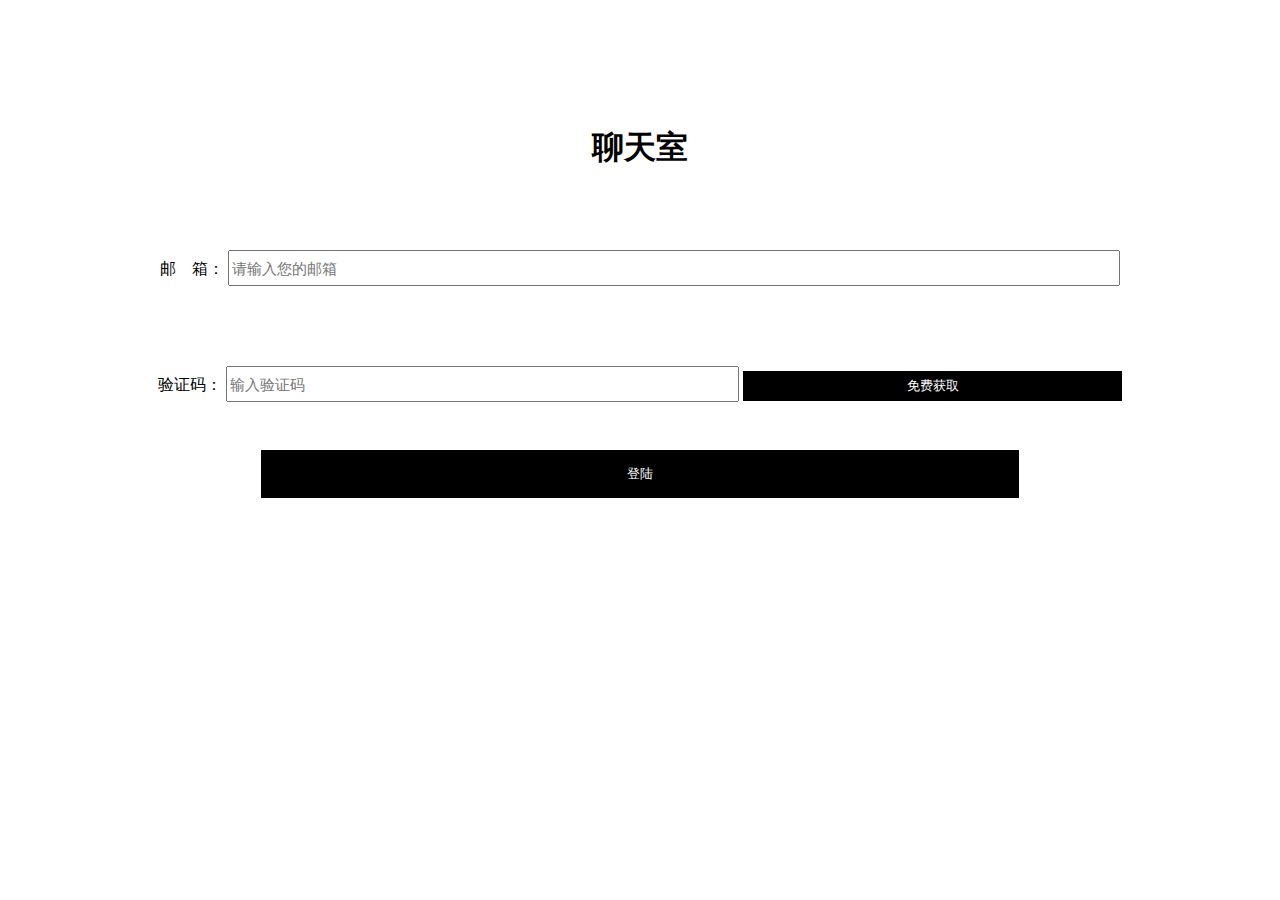
<file: index.html>
<!DOCTYPE html>
<html>
	<head>
		<meta charset="utf-8">
		<meta name="viewport" content="initial-scale=1.0, maximum-scale=1.0, user-scalable=no" />
		<link rel="stylesheet" href="css/list.css" type="text/css" />
		<title></title>
	</head>
	<body>
		<h1>好友列表</h1>
		<ul id="ul">
			
		</ul>
	</body>
</html>

<script src="https://code.jquery.com/jquery-3.5.1.min.js"></script>
<script src="config/config.js"></script>
<script src="layer/layer.js"></script>
<script>
		
		var $token = localStorage.getItem("token");
		if (!$token) {
			window.location.href="login.html";
		}
			
	   var $url = global.website+"?s=/api/user/findAll";
			$(function(){
				
				$.ajax({
					url:$url,
					type:"post",
					dataType:"json",
					data:{"token":$token},
					timeout:5000,
					success:function($result){
						console.log($result);
						if ($result.code == 200) {
							//登陆成功
							$data = $result.data;
							var html = "";
							for(var index in $data){
								var item = $data[index];
								html+="<li data_id='"+item.id+"'>";
								html+="<div class='img_box'>"
								html+="<img src='"+item.avatar+"'/>";		
								html+="</div>";
								html+="<div class='img_nickname'>"+item.nickname+"</div>";
								html+="</li>";
							}
							console.log(html);
						$('#ul').empty().append(html);
						$('#ul').find('li').each(function() {
						        $(this).click(function() {
						           var $data_id = $(this).attr("data_id");
								   window.location.href="chat.html?data_id="+$data_id;
								   localStorage.setItem("data_id",$data_id);
						        })
						    })
						} else if($result.code == 40003){
							localStorage.removeItem("token");
					        window.location.href="login.html";
				     }else {
						layer.msg($result.msg);
				       }
						
					},
					error:function($err){
					   layer.msg("服务内部报错");
					   
					}
				});
			});
			
		
</script>
</file>
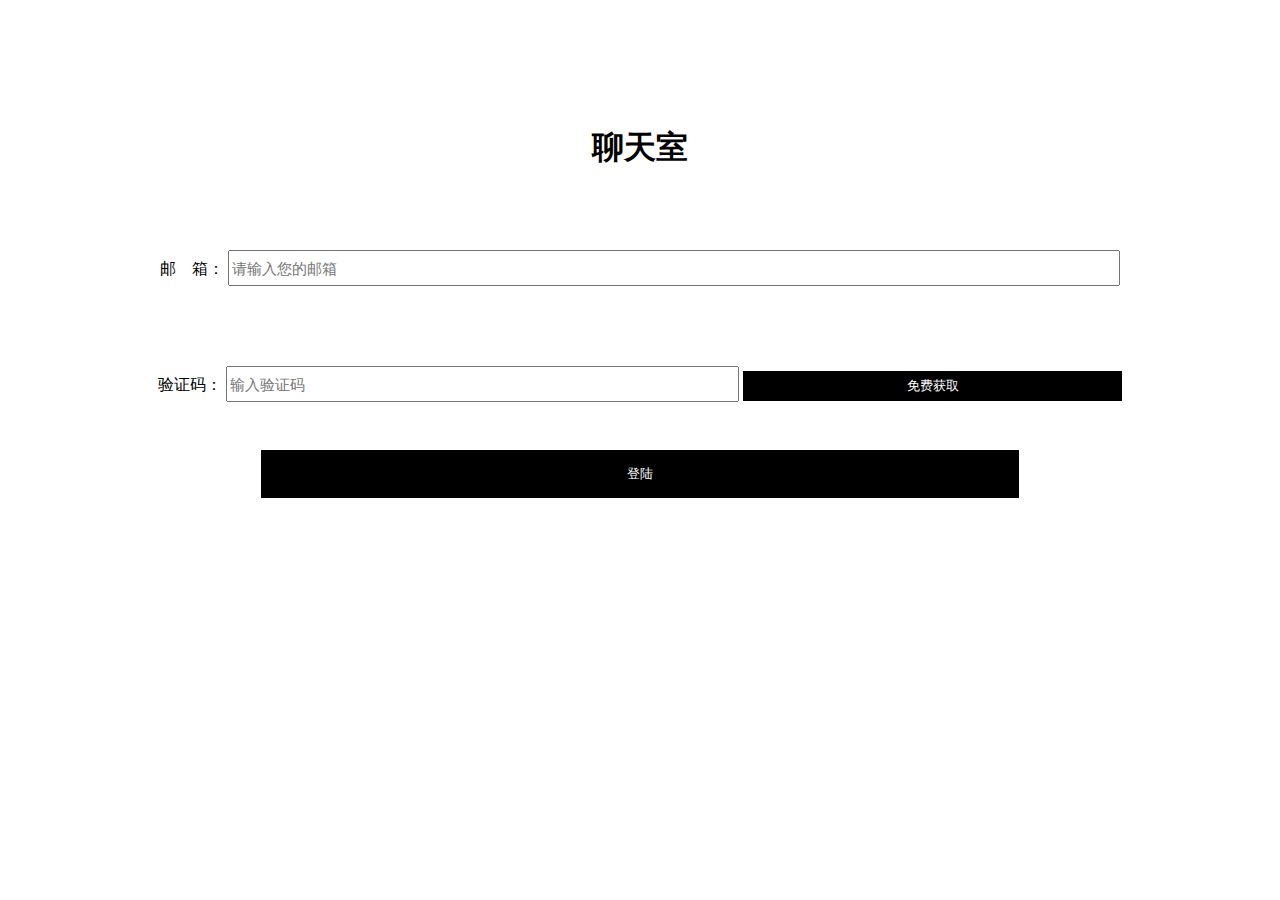
<file: chat.html>
<!DOCTYPE html>
<html>
	<head>
	   <meta charset="utf-8">
		<meta name="viewport" content="initial-scale=1.0, maximum-scale=1.0, user-scalable=no" />
		<link rel="stylesheet" href="css/chat.css" type="text/css" />
		<title>聊天</title>
	</head>
	<body>
	<div id="body">
		<h1 id="nickname">zq</h1>
		<div class="message_box">
			<ul id="ul"></ul>
			
		</div>
		<div   id="msg_end" style="height:3rem; overflow:hidden"></div>
		<div class="send_box">
			<input type="text" name="message"  id="text" autocomplete="off"/>
			<button class="btn" onclick="send()">发送</button>
		</div>
	</body>
</html>
<script src="https://code.jquery.com/jquery-3.5.1.min.js"></script>
<script src="config/config.js"></script>
<script src="layer/layer.js"></script>
<script>
	var user_info = {
		"friend_avatar":global.website+"/image/default.png"
	};
	var $token = localStorage.getItem("token");
	if (!$token) {
		window.location.href="login.html";
	}
	//连接websocket
	ws = start();

	
	function getFriendUserInfo($serv)
	{
		
		var $url = global.website+"?s=/api/user/get_friend_user_info";
		var $data_id = localStorage.getItem("data_id");
		$.ajax({
			url:$url,
			type:"post",
			dataType:"json",
			data:{"token":$token,"data_id":$data_id},
			timeout:5000,
			success:function($result){
				console.log($result);
				if ($result.code == 200) {
					//登陆成功
					user_info = $result.data;
					$('#nickname').empty().text($result.data.friend_nickname);
					//发送用户id 和聊天对象的id
					$json = {};
					$json.user_id = $result.data.user_id;
					$json.friend_user_id = $result.data.friend_user_id;
					$json.data="";
					var content = JSON.stringify($json);
					$serv.send(content);
				} else if($result.code == 40003){
					localStorage.removeItem("token");
					window.location.href="login.html";
					
				}else {
						layer.msg($result.msg);
				}
				
			},
			error:function($err){
			   layer.msg("服务内部报错");
			   
			}
		});
	}
	
	$("#text").bind("keydown",function(e){
	　　// 兼容FF和IE和Opera
	　　var theEvent = e || window.event;
	　　var code = theEvent.keyCode || theEvent.which || theEvent.charCode;
	　　 if (code == 13) {
	　　//回车执行查询
	　　    send();
	　　}
	});
	
	  
	function start() {
		  if ("WebSocket" in window) {
		     // 打开一个 web socket
		     var ws = new WebSocket("ws://192.168.169.138");
		      
		     ws.onopen = function() {
		        // Web Socket 已连接上，使用 send() 方法发送数据
				getFriendUserInfo(ws);//获取用户信息
		        console.log("链接上webscoket server ...");
		     };
		      
		     ws.onmessage = function (evt) 
		     { 
		        var received_msg = evt.data;
				
				//组装数据
				var html = "";
				
				html +="<li class='li'>";
	            html+="<div class='answer_image_box'>";
				html+="<img src='"+user_info.friend_avatar+"'/>"
				html+="</div>";
				html+="<div class='answer_content'>";
			    html+= received_msg;
				html+="</div>";
				html+= "</li>";
				$('#ul').append(html);
				msg_end.scrollIntoView(); 
		        console.log("数据已接收..."+received_msg);
		     };
		      
		     ws.onclose = function()
		     { 
		        // 关闭 websocket
		        console.log("连接已关闭..."); 
		     };
		  } else {
		     // 浏览器不支持 WebSocket
		     layer.msg("您的浏览器不支持 WebSocket!");
		  }
		  return ws;
	}
	
	//发送消息
	function send(){
		
		 var text=$("#text").val();
		 if (!text) {
			 return layer.msg("不能发送空白消息");
		 }
		 var html = "";
		    html+="<li class='li'>";
			html+="<div class='reply_image_box'>";
			html+="	<img src='"+user_info.avatar+"'/>"
			html+="	</div>";
		    html+="<div class='replay_content'>";
			html+=text
			html+="	</div>";
			html+="</li>";
			$('#ul').append(html);
			//发送消息
			$json = {};
			$json.user_id = user_info.user_id;
			$json.friend_user_id = user_info.friend_user_id;
			$json.data=text;
			var content = JSON.stringify($json);
			//最新信息置于底部
			msg_end.scrollIntoView(); 
			ws.send(content);
			$('#text').val("");
	}
	
</script>
</file>
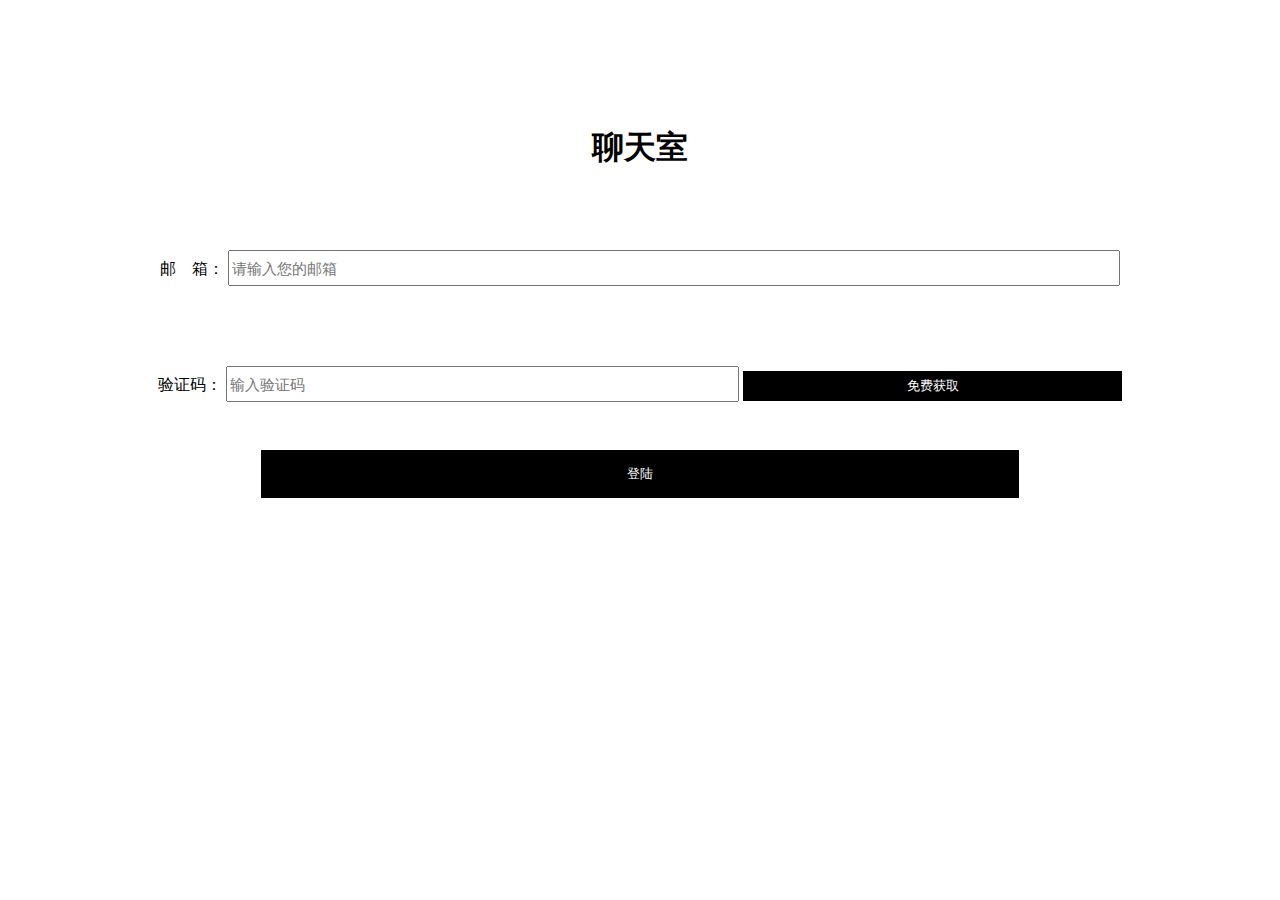
<file: login.html>
<!DOCTYPE html>
<html>
	<head>
		<meta charset="utf-8">
		<meta name="viewport" content="width=device-width, initial-scale=1.0, minimum-scale=1.0, maximum-scale=1.0, user-scalable=yes"> 
		<title>聊天室</title>
		<link type="text/css" href="css/login.css" rel="stylesheet" />
	</head>
	<body>
		<div class="login_box">
			<h1>聊天室</h1>
			 <div class="box">
				   <label>邮　箱：</label>
				  <input type="email" name="email" id="email" placeholder="请输入您的邮箱" class="input" autocomplete="off" />
			 </div>
			 <div class="box box_yzm">
					   <label>验证码：</label>
					  <input type="text" name="yzm" id="yzm" placeholder="输入验证码"  class="yzm_input" autocomplete="off" maxlength="4" />
					  <input type="button" value="免费获取"  class="yzm_btn" onclick="getCode(this)" />
			 </div>
		
			 <div class="box_btn">
				  <button class="btn">登陆</button>
			 </div>
		</div>
	</body>
	
</html>
<script src="https://code.jquery.com/jquery-3.5.1.min.js"></script>
<script src="layer/layer.js"></script>
<script src="config/config.js"></script>
<script type="text/jscript">
	
	window.onload = function() {
	   $(".btn").click(loginEnvent);
	   $('.yzm_btn').click(sendMail);
	}
	
	function loginEnvent()
	{
		$mail = $('#email').val();
	    $yzm = $('#yzm').val();
        var $url = global.website+"?s=/api/login/login";
	//开启加载层
	//var index = loading("数据提交中，请稍等！");
		$.ajax({
			url:$url,
			type:"post",
			dataType:"json",
			data:{"email":$mail,"yzm":$yzm},
			timeout:5000,
			success:function($result){
				if ($result.code == 200) {
					//登陆成功
					$token = $result.data.token;
					window.location.href ="index.html";
					localStorage.setItem("token",$token);
				} else {
					layer.msg($result.msg);
				}
				
			},
			error:function($err){
			   layer.msg("服务内部报错");
			}
		});
		//关闭加载层
	//layer.close(index);
		
	}
	
	/**
	 * 数据加载层
	 * @param {Object} msg
	 */
	function loading(msg){
		var index = layer.msg(msg, {
			icon:16,
			shade:[0.1, '#fff'],
			time:false  //取消自动关闭
		})
		return index;
	}

	/**
	 *请求发送验证码
	 */
	function sendMail()
	{
		$mail = $('#email').val();
	  var $url = global.website+"?s=/api/login/send_yzm";
	//开启加载层
	//var index = loading("数据提交中，请稍等！");
		$.ajax({
			url:$url,
			type:"post",
			dataType:"json",
			data:{"email":$mail},
			timeout:5000,
			success:function($result){
				if ($result.code == 200) {
					layer.msg("邮件正在发送中");
				} else {
					layer.msg($result.msg);
				}
				
			},
			error:function($err){
				layer.msg("服务内部报错");
			}
		});
		//关闭加载层
	//layer.close(index);
	}
	
	/**
	 * 获取发送验证码
	 */
	var countdown = 60;
	function getCode(obj) {
		$mail = $('#email').val();
		if (!$mail) {
			return layer.msg("请输入邮箱");
		}
	    if (countdown == 0) {
	        obj.removeAttribute("disabled");
	        obj.value="免费获取";
	        countdown = 60;
	        return;
	    } else {
	        obj.setAttribute("disabled", true);
	        obj.value="重新发送(" + countdown + ")";
	        countdown--;
			
	    }
	setTimeout(function() {
	    getCode(obj) }
	    ,1000)
	}

</script>
</file>
<file: css/list.css>
*{
	padding: 0px;
	margin: 0px;
}
h1 {
	text-align: center;

}

ul {
	margin-top: 1rem;
	list-style: none;
}
ul li {
	width: 100%;
	height: 20px;
	height: 50px;
	margin-top: 10px;
	border:1px solid #CECECE;
}
ul li:hover{
	background: #CECECE;
}
.img_box {
	width:50px;
	height: 50px;
	border-radius: 25px;
	overflow: hidden;
}
.img_nickname {
	width: 80%;
	height: 50px;
	line-height: 50px;

}
.img_box, .img_nickname {
	float: left;
}
.img_box img{
	width: 50px;
}
</file>
<file: css/chat.css>
*{
	margin: 0;
	padding: 0;
}
body{
	background: #eee;
}
#body {
	
	margin-top: 4%;
}
h1 {
	text-align: center;
	position: fixed;
	left: 0;
	top: 0;
	width: 100%;
	height: 3rem;
	background: #eee;
}
ul {
	list-style: none;
	width: 100%;
	height: auto;
	overflow: hidden;
	overflow-y:scroll;
	SCROLLBAR-FACE-COLOR:#205e17;
	baiSCROLLBAR-SHADOW-COLOR:#86ff92;
	SCROLLBAR-SHADOW-COLOR:#86ff92;
	SCROLLBAR-3DLIGHT-COLOR:#205e17;
	SCROLLBAR-TRACK-COLOR:#205e17;
	SCROLLBAR-DARKSHADOW-COLOR:#205e17;
	SCROLLBAR-BASE-COLOR:#205e17;
	SCROLLBAR-ARROW-COLOR:#86ff92;
}

li {
	width: 100%;
	height: 40px;
	margin-top: 2rem;

}
.answer_image_box {
	width: 50px;
	height: 50px;
    border-radius: 12rem;
	overflow: hidden;
	float: left;
}
.answer_content {
	width:auto;
	height: 50px;
	line-height: 50px;
	background: #98e165;
	color: white;
	float: left;
}
ul li img{
	width: 50px;
}


.reply_image_box {
	width: 50px;
	height: 50px;
    border-radius: 12rem;
	overflow: hidden;
	float: right;
}
.replay_content {
	width:auto;
	height: 50px;
	line-height: 50px;
	background: #fff;
	color: #000;
	float: right;
}

.send_box{
	width: 100%;
    height: 3rem;
	position: fixed;
	bottom: 0;
	left: 0;
	background: #f7f7f7;
}
.send_box input{
	width:78%;
	height:3rem;
	outline: none;
}
 .btn{
    color: white;;
	background: #000000;
	height: 3rem;
	width: 17.6%;
	border: none;
	outline: none;
}

.message_box{
	width: 100%;
	height: auto;
	margin-top: 20%;

}
</file>
<file: css/login.css>
h1 {
	text-align: center;
}
.login_box {
	width: 100%;
	height:100%;
	margin: 10% auto;
	text-align: center;
    border-radius:.5rem;
}
.box {
	width: 100%;
	margin-top: 5rem;
}
.input {
	width:70%;
	height: 30px;
	outline: none;
	border-color: 1px solid #cecece;
	font-size: 15px;
}

.yzm_input {
	width: 40%;
	height: 30px;
	outline: none;
	border-color: 1px solid #eee;
	font-size: 15px;
}

.yzm_btn {
	width:30%;
	height: 30px;
    background: #000000;
	color: white;
	border: none;
}
.box_btn {
	width: 100%;
	height: 20%;
	margin-top: 3rem;
}
.box_btn .btn{
	width:60%;
	height: 3rem;
	background-color: black;
	color: white;
	border: none;
	
	
}
</file>
